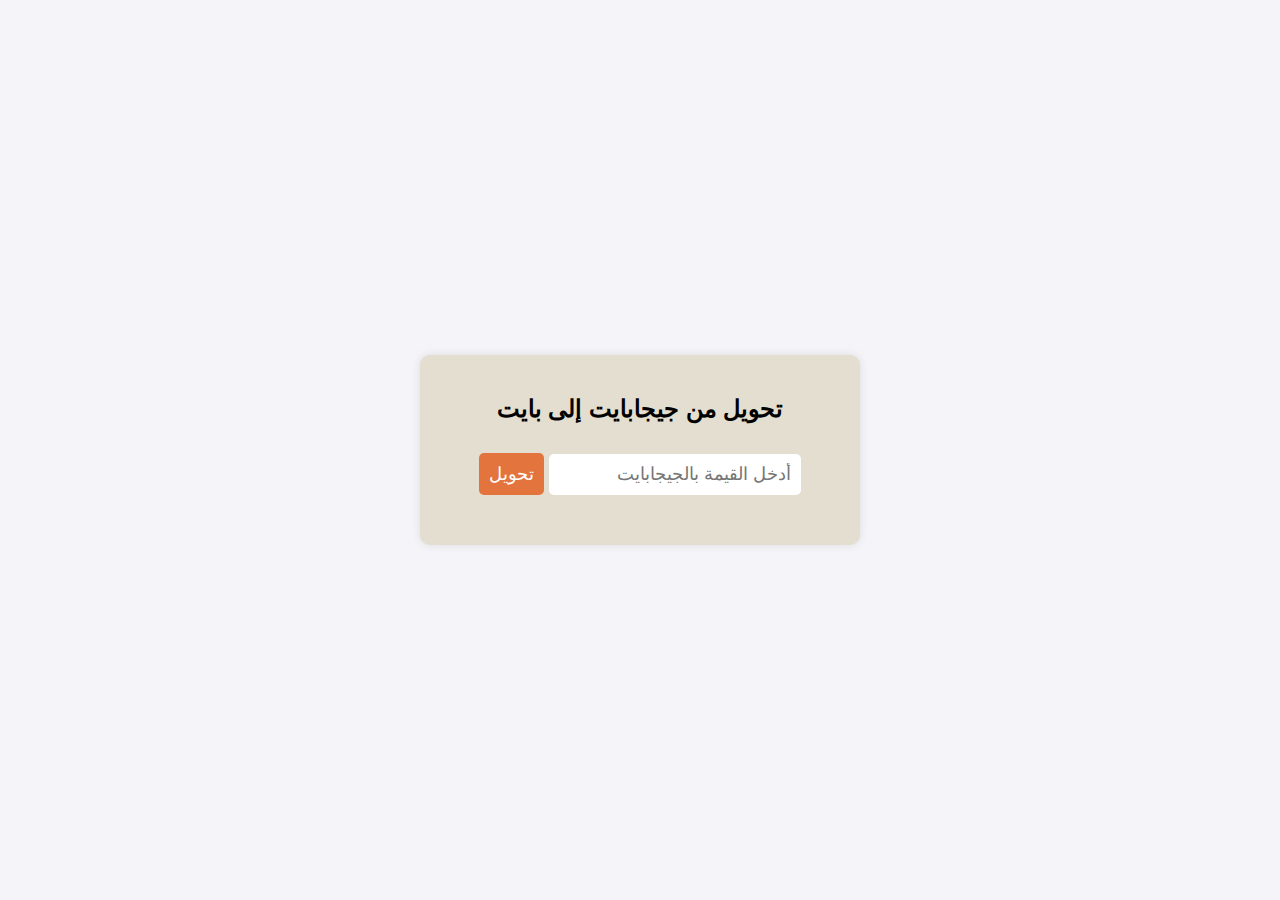
<file: iiiiii.html>
<!DOCTYPE html>
<html lang="ar" dir="rtl">
<head>
    <meta charset="UTF-8">
    <meta name="viewport" content="width=device-width, initial-scale=1.0">
    <title>تحويل من جيجابايت إلى بايت</title>
    <style>
        body {
            font-family: Arial, sans-serif;
            background-color: #f4f4f9;
            display: flex;
            justify-content: center;
            align-items: center;
            height: 100vh;
            margin: 0;
        }
        .converter {
            background-color: #e3decf;
            padding: 20px;
            border-radius: 10px;
            box-shadow: 0 0 10px rgba(0, 0, 0, 0.1);
            text-align: center;
            max-width: 400px;
            width: 100%;
        }
        .converter input, .converter button {
            padding: 10px;
            font-size: 18px;
            margin: 10px 0;
            border: none;
            border-radius: 5px;
        }
        .converter button {
            background-color: #e4743d;
            color: white;
            cursor: pointer;
        }
        .converter button:hover {
            background-color: #d4632a;
        }
        .result {
            margin-top: 20px;
            font-size: 20px;
        }
    </style>
</head>
<body>

<div class="converter">
    <h2>تحويل من جيجابايت إلى بايت</h2>
    <input type="number" id="gbInput" placeholder="أدخل القيمة بالجيجابايت">
    <button onclick="convertToBytes()">تحويل</button>
    <div class="result" id="result"></div>
</div>

<script>
    function convertToBytes() {
        // الحصول على القيمة المدخلة بالجيجابايت
        let gb = document.getElementById("gbInput").value;
        
        // التحقق من أن القيمة صالحة
        if (gb === "" || isNaN(gb)) {
            document.getElementById("result").textContent = "الرجاء إدخال قيمة صالحة.";
            return;
        }
        
        // تحويل الجيجابايت إلى بايت (1 جيجابايت = 1,073,741,824 بايت)
        let bytes = gb * 1073741824;
        
        // عرض النتيجة
        document.getElementById("result").textContent = gb + " جيجابايت = " + bytes + " بايت.";
    }
</script>

</body>
</html>
</file>
